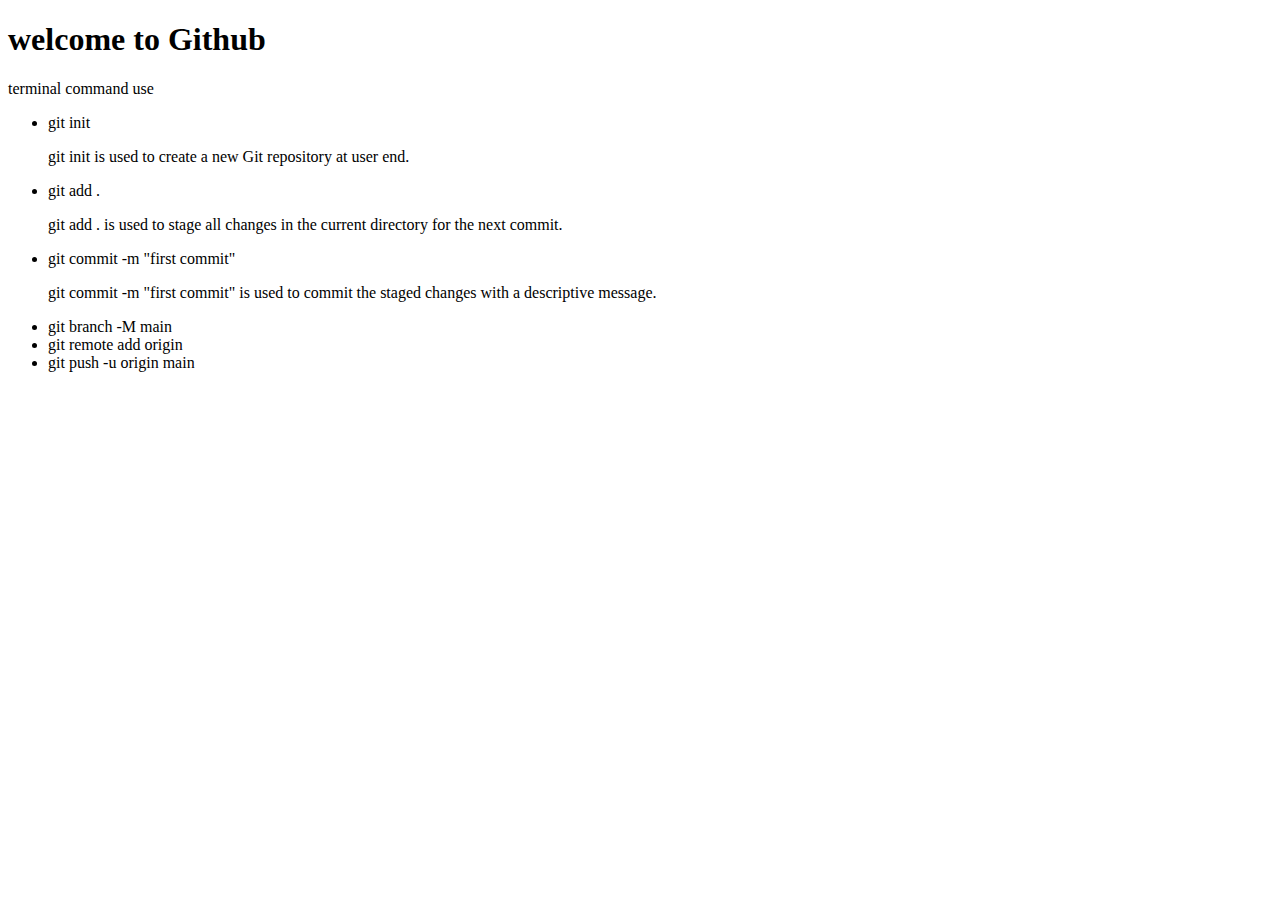
<file: index.html>
<!DOCTYPE html>
<html lang="en">
<head>
    <meta charset="UTF-8">
    <meta name="viewport" content="width=device-width, initial-scale=1.0">
    <title>Document</title>
</head>
<body>
    <h1>welcome to Github</h1>
    <p>terminal command use </p>
    <ul>
        <li>git init</li>
        <p>git init is used to create a new Git repository at user end.</p>
        <li>git add .</li>
        <p>git add . is used to stage all changes in the current directory for the next commit.</p>
        <li>git commit -m "first commit"</li>
        <p>git commit -m "first commit" is used to commit the staged changes with a descriptive message.</p>
        <li>git branch -M main</li>
        <li>git remote add origin <repository-url></li>
        <li>git push -u origin main</li>
    </ul>
</body>
</html>
</file>
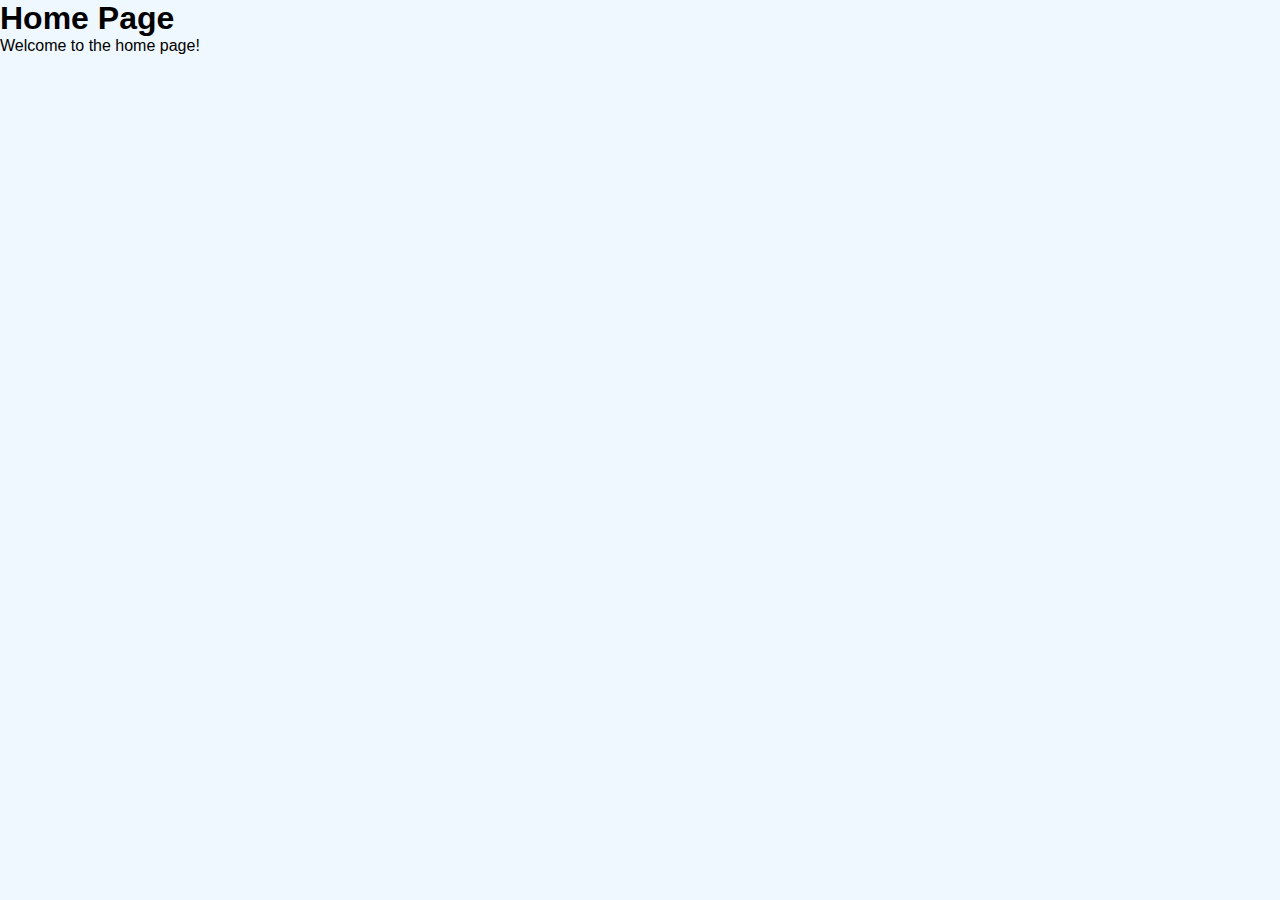
<file: home.html>
<!DOCTYPE html>
<html lang="en">
<head>
    <meta charset="UTF-8">
    <meta name="viewport" content="width=device-width, initial-scale=1.0">
    <title>Document</title>
    <link rel="stylesheet" href="style.css">
</head>
<body>
    <h1>Home Page</h1>
    <p>Welcome to the home page!</p>
</body>
</html>
</file>
<file: style.css>
* {
  margin: 0;
  padding: 0;
  box-sizing: border-box;
  font-family: "Segoe UI", Tahoma, Geneva, Verdana, sans-serif;
}
body {
  background-color: aliceblue;
}
ul {
  padding: 10px;
  background-color: blueviolet;
}
li {
  display: inline-block;
}
a {
  text-decoration: none;
  font-size: 1.25rem;
  color: whitesmoke;
  font-weight: 800;
  padding: 10px;
}
</file>
